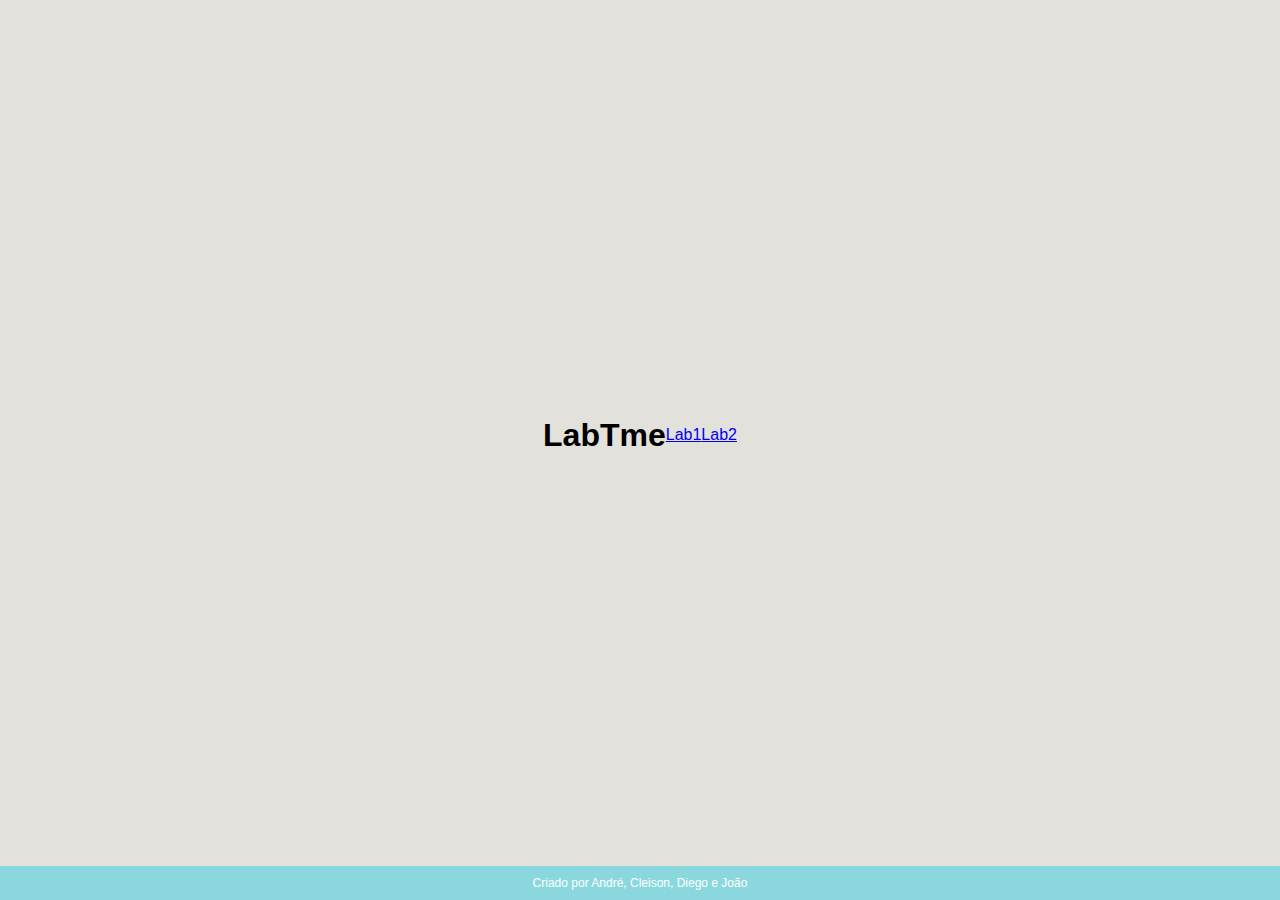
<file: index.html>
<!DOCTYPE html>
<html lang="pt-br">
  <head>
    <meta charset="UTF-8" />
    <meta http-equiv="X-UA-Compatible" content="IE=edge" />
    <meta name="viewport" content="width=device-width, initial-scale=1.0" />
    <meta
      name="description"
      content="Stay organized with our user-friendly Calendar featuring events, reminders, and a customizable interface. Built with HTML, CSS, and JavaScript. Start scheduling today!"
    />
    <meta
      name="keywords"
      content="calendar, events, reminders, javascript, html, css, open source coding"
    />
    <link rel="icon" href="img/icon.png" type="image/png">
    <link
      rel="stylesheet"
      href="https://cdnjs.cloudflare.com/ajax/libs/font-awesome/6.2.0/css/all.min.css"
      integrity="sha512-xh6O/CkQoPOWDdYTDqeRdPCVd1SpvCA9XXcUnZS2FmJNp1coAFzvtCN9BmamE+4aHK8yyUHUSCcJHgXloTyT2A=="
      crossorigin="anonymous"
      referrerpolicy="no-referrer"
    />
    
    <link rel="stylesheet" href="css/style.css" />
    <title>LabTime</title>
  </head>
  <body>
    <h1>LabTme</h1>
    
 


    <div class="credits">
        <p>
          Criado por André, Cleison, Diego e João
        </p>
      </div>
      <a href="lab1.html">Lab1</a>
      <a href="lab2.html">Lab2</a>
      <script src="js/script.js"></script>
  </body>
  </html>
</file>
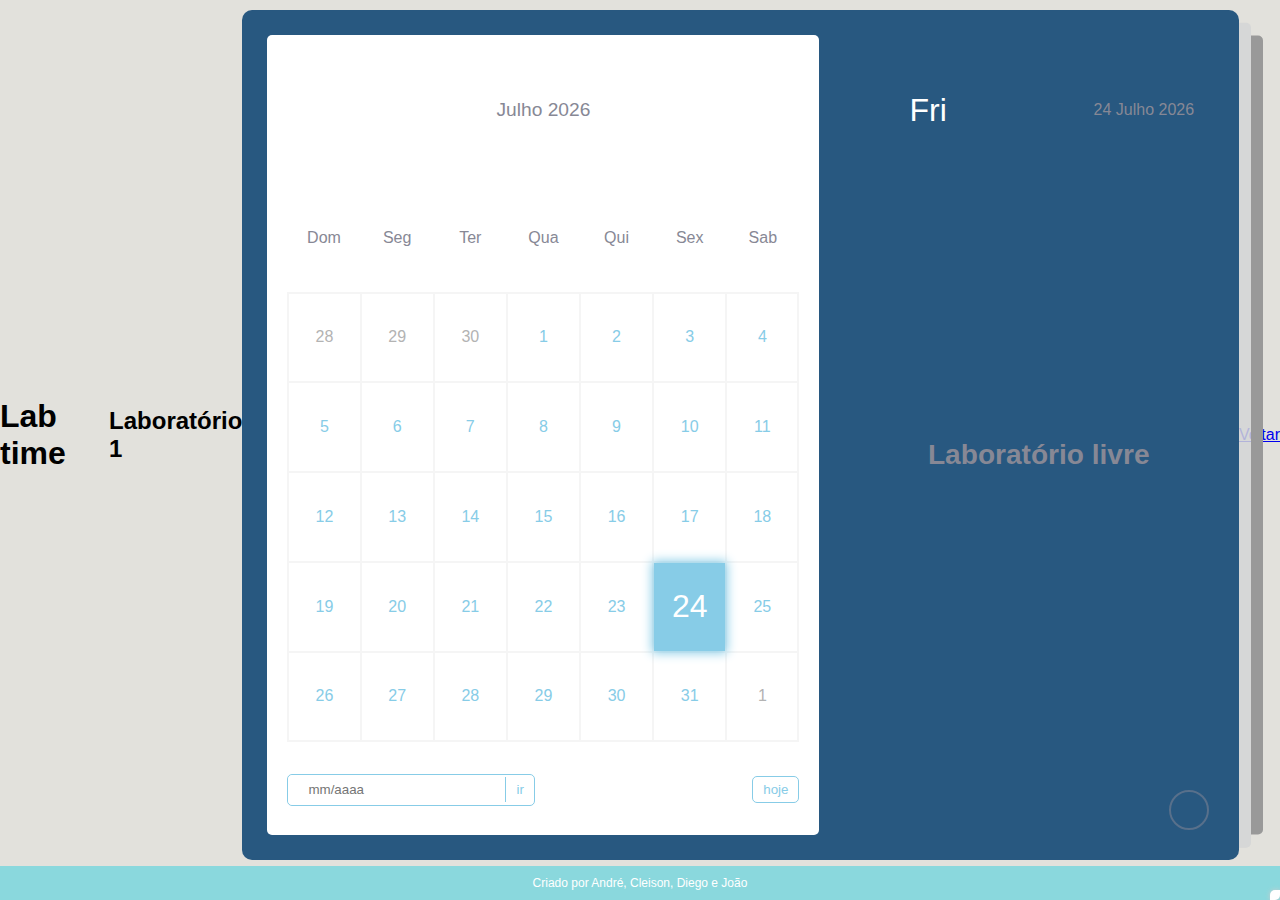
<file: lab1.html>
<!DOCTYPE html>
<html lang="pt-br">
  <head>
    <meta charset="UTF-8" />
    <meta http-equiv="X-UA-Compatible" content="IE=edge" />
    <meta name="viewport" content="width=device-width, initial-scale=1.0" />
    <meta
      name="description"
      content="Stay organized with our user-friendly Calendar featuring events, reminders, and a customizable interface. Built with HTML, CSS, and JavaScript. Start scheduling today!"
    />
    <meta
      name="keywords"
      content="calendar, events, reminders, javascript, html, css, open source coding"
    />
    <link rel="icon" href="img/icon.png" type="image/png">
    <link
      rel="stylesheet"
      href="https://cdnjs.cloudflare.com/ajax/libs/font-awesome/6.2.0/css/all.min.css"
      integrity="sha512-xh6O/CkQoPOWDdYTDqeRdPCVd1SpvCA9XXcUnZS2FmJNp1coAFzvtCN9BmamE+4aHK8yyUHUSCcJHgXloTyT2A=="
      crossorigin="anonymous"
      referrerpolicy="no-referrer"
    />
    
    <link rel="stylesheet" href="css/style.css" />
    <title>LabTime</title>
  </head>
  <body>

    <h1>Lab time</h1>
    <p></p>
    <br/>
    <h2>Laboratório 1</h2>
    <div class="container">
      <div class="left">
        <div class="calendar">
          <div class="month">
            <i class="fas fa-angle-left prev"></i>
            <div class="date">december 2015</div>
            <i class="fas fa-angle-right next"></i>
          </div>
          <div class="weekdays">
            <div>Dom</div>
            <div>Seg</div>
            <div>Ter</div>
            <div>Qua</div>
            <div>Qui</div>
            <div>Sex</div>
            <div>Sab</div>
          </div>
          <div class="days"></div>
          <div class="goto-today">
            <div class="goto">
              <input type="text" placeholder="mm/aaaa" class="date-input" />
              <button class="goto-btn">ir</button>
            </div>
            <button class="today-btn">hoje</button>
          </div>
        </div>
      </div>
      <div class="right">
        <div class="today-date">
          <div class="event-day">qua</div>
          <div class="event-date">12th december 2022</div>
        </div>
        <div class="events"></div>
        <div class="add-event-wrapper">
          <div class="add-event-header">
            <div class="title">Adicionar Professor</div>
            <i class="fas fa-times close"></i>
          </div>
          <div class="add-event-body">
            <div class="add-event-input">
              <input type="text" placeholder="Professor" class="event-name" />
            </div>
            <div class="add-event-input">
              <input
                type="text"
                placeholder="Inicio da Aula"
                class="event-time-from"
              />
            </div>
            <div class="add-event-input">
              <input
                type="text"
                placeholder="Fim da Aula"
                class="event-time-to"
              />
            </div>
          </div>
          <div class="add-event-footer">
            <button class="add-event-btn">Add Professor</button>
          </div>
        </div>
      </div>
      <button class="add-event">
        <i class="fas fa-plus"></i>
      </button>
    </div>

    <div class="credits">
      <p>
        Criado por André, Cleison, Diego e João
      </p>
    </div>
    <a href="index.html">Voltar</a>
    <script src="js/script.js"></script>
    
  </body>
</html>
</file>
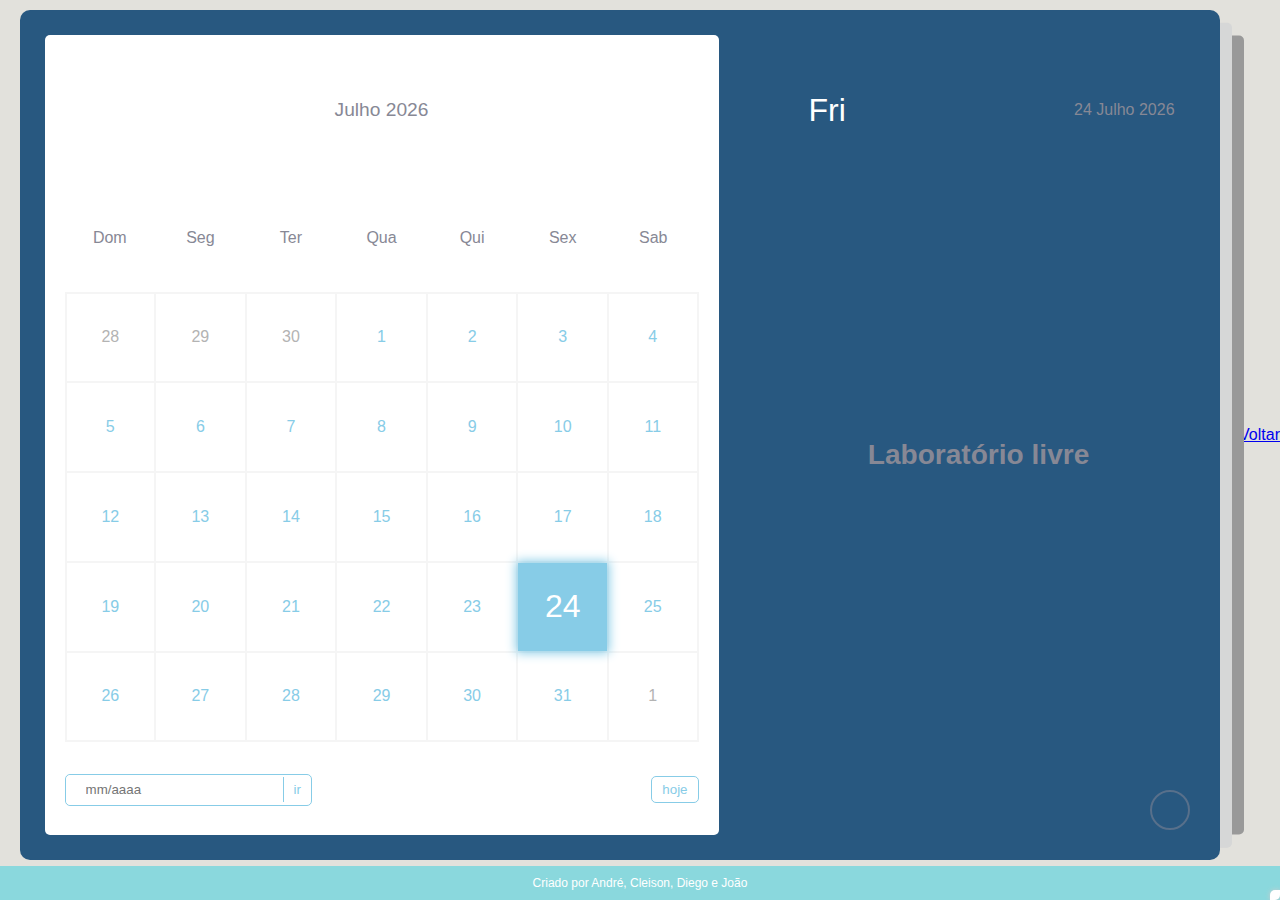
<file: lab2.html>
<!DOCTYPE html>
<html lang="pt-br">
  <head>
    <meta charset="UTF-8" />
    <meta http-equiv="X-UA-Compatible" content="IE=edge" />
    <meta name="viewport" content="width=device-width, initial-scale=1.0" />
    <meta
      name="Descrição"
      content="Mantenha-se organizado com o nosso Calendário de fácil utilização, que inclui eventos, lembretes e uma interface personalizável. Construído com HTML, CSS e JavaScript. Comece a agendar hoje!"
    />
    <link rel="icon" href="img/icon.png" type="image/png">
    <link
      rel="stylesheet"
      href="https://cdnjs.cloudflare.com/ajax/libs/font-awesome/6.2.0/css/all.min.css"
      integrity="sha512-xh6O/CkQoPOWDdYTDqeRdPCVd1SpvCA9XXcUnZS2FmJNp1coAFzvtCN9BmamE+4aHK8yyUHUSCcJHgXloTyT2A=="
      crossorigin="anonymous"
      referrerpolicy="no-referrer"
    />
    <link rel="stylesheet" href="css/style.css" />
    <title>LabTime</title>
  </head>
  <body>
    <div class="container">
      <div class="left">
        <div class="calendar">
          <div class="month">
            <i class="fas fa-angle-left prev"></i>
            <div class="date">december 2015</div>
            <i class="fas fa-angle-right next"></i>
          </div>
          <div class="weekdays">
            <div>Dom</div>
            <div>Seg</div>
            <div>Ter</div>
            <div>Qua</div>
            <div>Qui</div>
            <div>Sex</div>
            <div>Sab</div>
          </div>
          <div class="days"></div>
          <div class="goto-today">
            <div class="goto">
              <input type="text" placeholder="mm/aaaa" class="date-input" />
              <button class="goto-btn">ir</button>
            </div>
            <button class="today-btn">hoje</button>
          </div>
        </div>
      </div>
      <div class="right">
        <div class="today-date">
          <div class="event-day">qua</div>
          <div class="event-date">12th december 2022</div>
        </div>
        <div class="events"></div>
        <div class="add-event-wrapper">
          <div class="add-event-header">
            <div class="title">Adicionar Professor</div>
            <i class="fas fa-times close"></i>
          </div>
          <div class="add-event-body">
            <div class="add-event-input">
              <input type="text" placeholder="Professor" class="event-name" />
            </div>
            <div class="add-event-input">
              <input
                type="text"
                placeholder="Inicio da Aula"
                class="event-time-from"
              />
            </div>
            <div class="add-event-input">
              <input
                type="text"
                placeholder="Fim da Aula"
                class="event-time-to"
              />
            </div>
          </div>
          <div class="add-event-footer">
            <button class="add-event-btn">Add Professor</button>
          </div>
        </div>
      </div>
      <button class="add-event">
        <i class="fas fa-plus"></i>
      </button>
    </div>

    <div class="credits">
      <p>
        Criado por André, Cleison, Diego e João
      </p>
    </div>
    <a href="index.html">Voltar</a>
    <script src="js/script2.js"></script>
    
  </body>
</html>
</file>
<file: css/style.css>
:root {
  --primary-clr: #87cce7;
}
* {
  margin: 0;
  padding: 0;
  box-sizing: border-box;
  font-family: "Poppins", sans-serif;
}
/* nice scroll bar */
::-webkit-scrollbar {
  width: 5px;
}
::-webkit-scrollbar-track {
  background: #f5f5f5;
  border-radius: 50px;
}
::-webkit-scrollbar-thumb {
  background: var(--primary-clr);
  border-radius: 50px;
}

body {
  position: relative;
  min-height: 100vh;
  display: flex;
  align-items: center;
  justify-content: center;
  padding-bottom: 30px;
  background-color: #e2e1dc;
}
.container {
  position: relative;
  width: 1200px;
  min-height: 850px;
  margin: 0 auto;
  padding: 5px;
  color: #fff;
  display: flex;

  border-radius: 10px;
  background-color: #285880;
}
.left {
  width: 60%;
  padding: 20px;
}
.calendar {
  position: left;
  width: 100%;
  height: 100%;
  display: flex;
  flex-direction: column;
  flex-wrap: wrap;
  justify-content: space-between;
  color: #878895;
  border-radius: 5px;
  background-color: #fff;
}
/* set after behind the main element */
.calendar::before,
.calendar::after {
  content: "";
  position: absolute;
  top: 50%;
  left: 100%;
  width: 12px;
  height: 97%;
  border-radius: 0 5px 5px 0;
  background-color: #d3d4d6d7;
  transform: translateY(-50%);
}
.calendar::before {
  height: 94%;
  left: calc(100% + 12px);
  background-color: rgb(153, 153, 153);
}
.calendar .month {
  width: 100%;
  height: 150px;
  display: flex;
  align-items: center;
  justify-content: space-between;
  padding: 0 50px;
  font-size: 1.2rem;
  font-weight: 500;
  text-transform: capitalize;
}
.calendar .month .prev,
.calendar .month .next {
  cursor: pointer;
}
.calendar .month .prev:hover,
.calendar .month .next:hover {
  color: var(--primary-clr);
}
.calendar .weekdays {
  width: 100%;
  height: 100px;
  display: flex;
  align-items: center;
  justify-content: space-between;
  padding: 0 20px;
  font-size: 1rem;
  font-weight: 500;
  text-transform: capitalize;
}
.weekdays div {
  width: 14.28%;
  height: 100%;
  display: flex;
  align-items: center;
  justify-content: center;
}
.calendar .days {
  width: 100%;
  display: flex;
  flex-wrap: wrap;
  justify-content: space-between;
  padding: 0 20px;
  font-size: 1rem;
  font-weight: 500;
  margin-bottom: 20px;
}
.calendar .days .day {
  width: 14.28%;
  height: 90px;
  display: flex;
  align-items: center;
  justify-content: center;
  cursor: pointer;
  color: var(--primary-clr);
  border: 1px solid #f5f5f5;
}
.calendar .days .day:nth-child(7n + 1) {
  border-left: 2px solid #f5f5f5;
}
.calendar .days .day:nth-child(7n) {
  border-right: 2px solid #f5f5f5;
}
.calendar .days .day:nth-child(-n + 7) {
  border-top: 2px solid #f5f5f5;
}
.calendar .days .day:nth-child(n + 29) {
  border-bottom: 2px solid #f5f5f5;
}

.calendar .days .day:not(.prev-date, .next-date):hover {
  color: #fff;
  background-color: var(--primary-clr);
}
.calendar .days .prev-date,
.calendar .days .next-date {
  color: #b3b3b3;
}
.calendar .days .active {
  position: relative;
  font-size: 2rem;
  color: #fff;
  background-color: var(--primary-clr);
}
.calendar .days .active::before {
  content: "";
  position: absolute;
  top: 0;
  left: 0;
  width: 100%;
  height: 100%;
  box-shadow: 0 0 10px 2px var(--primary-clr);
}
.calendar .days .today {
  font-size: 2rem;
}
.calendar .days .event {
  position: relative;
}
.calendar .days .event::after {
  content: "";
  position: absolute;
  bottom: 10%;
  left: 50%;
  width: 75%;
  height: 6px;
  border-radius: 30px;
  transform: translateX(-50%);
  background-color: var(--primary-clr);
}
.calendar .days .day:hover.event::after {
  background-color: #fff;
}
.calendar .days .active.event::after {
  background-color: #fff;
  bottom: 20%;
}
.calendar .days .active.event {
  padding-bottom: 10px;
}
.calendar .goto-today {
  width: 100%;
  height: 50px;
  display: flex;
  align-items: center;
  justify-content: space-between;
  gap: 5px;
  padding: 0 20px;
  margin-bottom: 20px;
  color: var(--primary-clr);
}
.calendar .goto-today .goto {
  display: flex;
  align-items: center;
  border-radius: 5px;
  overflow: hidden;
  border: 1px solid var(--primary-clr);
}
.calendar .goto-today .goto input {
  width: 100%;
  height: 30px;
  outline: none;
  border: none;
  border-radius: 5px;
  padding: 0 20px;
  color: var(--primary-clr);
  border-radius: 5px;
}
.calendar .goto-today button {
  padding: 5px 10px;
  border: 1px solid var(--primary-clr);
  border-radius: 5px;
  background-color: transparent;
  cursor: pointer;
  color: var(--primary-clr);
}
.calendar .goto-today button:hover {
  color: #fff;
  background-color: var(--primary-clr);
}
.calendar .goto-today .goto button {
  border: none;
  border-left: 1px solid var(--primary-clr);
  border-radius: 0;
}
.container .right {
  position: relative;
  width: 40%;
  min-height: 100%;
  padding: 20px 0;
}

.right .today-date {
  width: 100%;
  height: 50px;
  display: flex;
  flex-wrap: wrap;
  gap: 10px;
  align-items: center;
  justify-content: space-between;
  padding: 0 40px;
  padding-left: 70px;
  margin-top: 50px;
  margin-bottom: 20px;
  text-transform: capitalize;
}
.right .today-date .event-day {
  font-size: 2rem;
  font-weight: 500;
}
.right .today-date .event-date {
  font-size: 1rem;
  font-weight: 400;
  color: #878895;
}
.events {
  width: 100%;
  height: 100%;
  max-height: 600px;
  overflow-x: hidden;
  overflow-y: auto;
  display: flex;
  flex-direction: column;
  padding-left: 4px;
}
.events .event {
  position: relative;
  width: 95%;
  min-height: 70px;
  display: flex;
  justify-content: center;
  flex-direction: column;
  gap: 5px;
  padding: 0 20px;
  padding-left: 50px;
  color: #fff;
  background: linear-gradient(90deg, #3f4458, transparent);
  cursor: pointer;
}
/* even event */
.events .event:nth-child(even) {
  background: transparent;
}
.events .event:hover {
  background: linear-gradient(90deg, var(--primary-clr), transparent);
}
.events .event .title {
  display: flex;
  align-items: center;
  pointer-events: none;
}
.events .event .title .event-title {
  font-size: 1rem;
  font-weight: 400;
  margin-left: 20px;
}
.events .event i {
  color: var(--primary-clr);
  font-size: 0.5rem;
}
.events .event:hover i {
  color: #fff;
}
.events .event .event-time {
  font-size: 0.8rem;
  font-weight: 400;
  color: #878895;
  margin-left: 15px;
  pointer-events: none;
}
.events .event:hover .event-time {
  color: #fff;
}
/* add tick in event after */
.events .event::after {
  content: "✓";
  position: absolute;
  top: 50%;
  right: 0;
  font-size: 3rem;
  line-height: 1;
  display: none;
  align-items: center;
  justify-content: center;
  opacity: 0.3;
  color: var(--primary-clr);
  transform: translateY(-50%);
}
.events .event:hover::after {
  display: flex;
}
.add-event {
  position: absolute;
  bottom: 30px;
  right: 30px;
  width: 40px;
  height: 40px;
  display: flex;
  align-items: center;
  justify-content: center;
  font-size: 1rem;
  color: #878895;
  border: 2px solid #878895;
  opacity: 0.5;
  border-radius: 50%;
  background-color: transparent;
  cursor: pointer;
}
.add-event:hover {
  opacity: 1;
}
.add-event i {
  pointer-events: none;
}
.events .no-event {
  width: 100%;
  height: 100%;
  display: flex;
  align-items: center;
  justify-content: center;
  font-size: 1.5rem;
  font-weight: 500;
  color: #878895;
}
.add-event-wrapper {
  position: absolute;
  bottom: 100px;
  left: 50%;
  width: 90%;
  max-height: 0;
  overflow: hidden;
  border-radius: 5px;
  background-color: #fff;
  transform: translateX(-50%);
  transition: max-height 0.5s ease;
}
.add-event-wrapper.active {
  max-height: 300px;
}
.add-event-header {
  width: 100%;
  height: 50px;
  display: flex;
  align-items: center;
  justify-content: space-between;
  padding: 0 20px;
  color: #75a9b6;
  border-bottom: 1px solid #f5f5f5;
}
.add-event-header .close {
  font-size: 1.5rem;
  cursor: pointer;
}
.add-event-header .close:hover {
  color: var(--primary-clr);
}
.add-event-header .title {
  font-size: 1.2rem;
  font-weight: 500;
}
.add-event-body {
  width: 100%;
  height: 100%;
  display: flex;
  flex-direction: column;
  gap: 5px;
  padding: 20px;
}
.add-event-body .add-event-input {
  width: 100%;
  height: 40px;
  display: flex;
  align-items: center;
  justify-content: space-between;
  gap: 10px;
}
.add-event-body .add-event-input input {
  width: 100%;
  height: 100%;
  outline: none;
  border: none;
  border-bottom: 1px solid #f5f5f5;
  padding: 0 10px;
  font-size: 1rem;
  font-weight: 400;
  color: #75a9b6;
}
.add-event-body .add-event-input input::placeholder {
  color: #a5a5a5;
}
.add-event-body .add-event-input input:focus {
  border-bottom: 1px solid var(--primary-clr);
}
.add-event-body .add-event-input input:focus::placeholder {
  color: var(--primary-clr);
}
.add-event-footer {
  display: flex;
  align-items: center;
  justify-content: center;
  padding: 20px;
}
.add-event-footer .add-event-btn {
  height: 40px;
  font-size: 1rem;
  font-weight: 500;
  outline: none;
  border: none;
  color: #fff;
  background-color: var(--primary-clr);
  border-radius: 5px;
  cursor: pointer;
  padding: 5px 10px;
  border: 1px solid var(--primary-clr);
}
.add-event-footer .add-event-btn:hover {
  background-color: transparent;
  color: var(--primary-clr);
}

/* media queries */

@media screen and (max-width: 1000px) {
  body {
    align-items: flex-start;
    justify-content: flex-start;
  }
  .container {
    min-height: 100vh;
    flex-direction: column;
    border-radius: 0;
  }
  .container .left {
    width: 100%;
    height: 100%;
    padding: 20px 0;
  }
  .container .right {
    width: 100%;
    height: 100%;
    padding: 20px 0;
  }
  .calendar::before,
  .calendar::after {
    top: 100%;
    left: 50%;
    width: 97%;
    height: 12px;
    border-radius: 0 0 5px 5px;
    transform: translateX(-50%);
  }
  .calendar::before {
    width: 94%;
    top: calc(100% + 12px);
  }
  .events {
    padding-bottom: 340px;
  }
  .add-event-wrapper {
    bottom: 100px;
  }
}
@media screen and (max-width: 500px) {
  .calendar .month {
    height: 75px;
  }
  .calendar .weekdays {
    height: 50px;
  }
  .calendar .days .day {
    height: 40px;
    font-size: 0.8rem;
  }
  .calendar .days .day.active,
  .calendar .days .day.today {
    font-size: 1rem;
  }
  .right .today-date {
    padding: 20px;
  }
}

.credits {
  position: absolute;
  bottom: 0;
  left: 0;
  right: 0;
  text-align: center;
  padding: 10px;
  font-size: 12px;
  color: #fff;
  background-color: #8ad8dd;
}
.credits a {
  color: #fff;
  text-decoration: none;
  font-weight: 600;
}
.credits a:hover {
  text-decoration: underline;
}

h1 {
position: relative;

}
</file>
